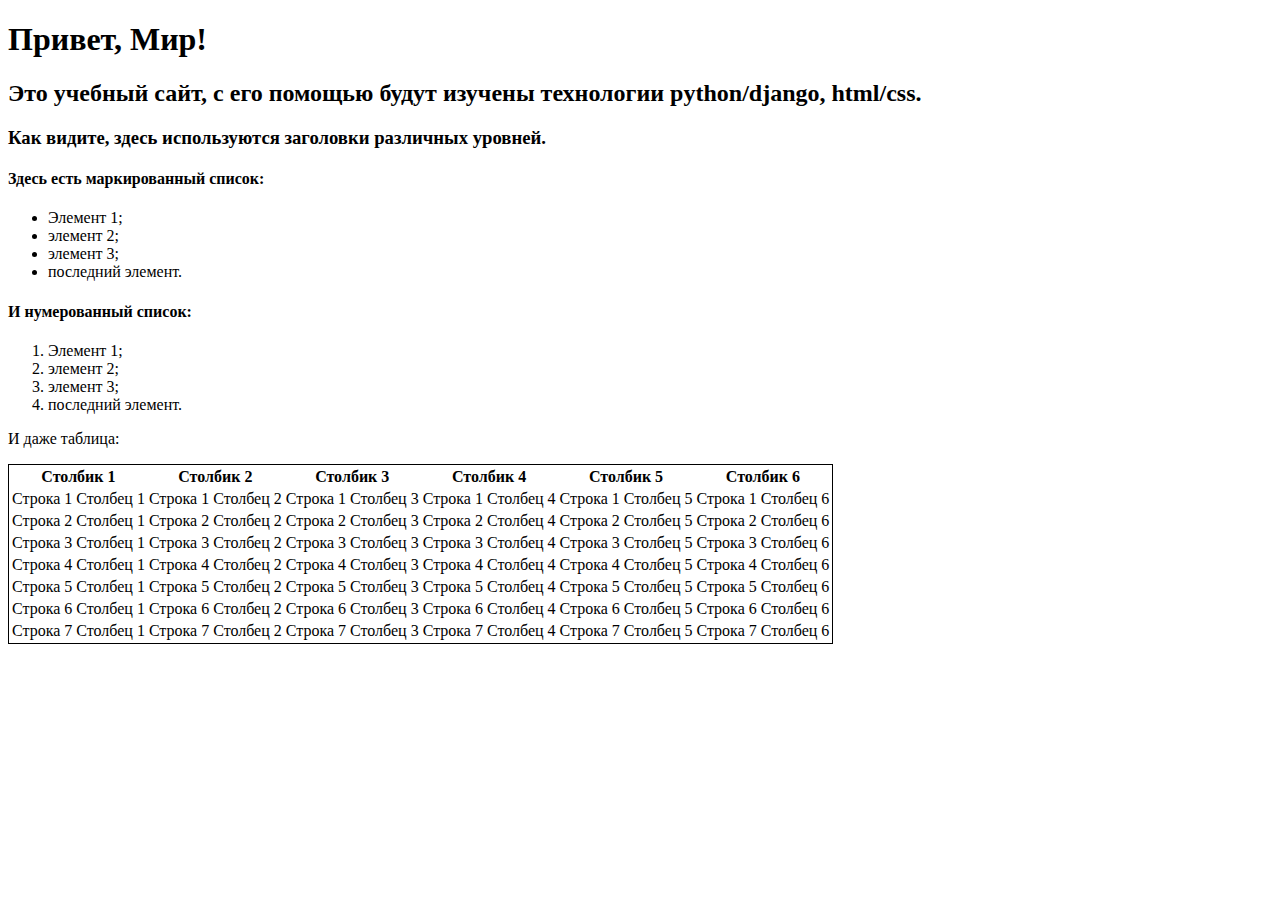
<file: firstwebpage/flatpages/templates/index.html>
<!DOCTYPE html> 
<html> 
 <head> 
 <title>Привет, Мир!</title> 
 </head> 
 <body> 
 <h1>Привет, Мир!</h1> 
 <h2>Это учебный сайт, с его помощью будут изучены  технологии  
 python/django, html/css.</h2> 
 <h3>Как видите, здесь используются заголовки различных   уровней.</h3> 
 
 <h4> Здесь есть маркированный список:</h4>
<ul> 
 <li>Элемент 1;</li> 
 <li>элемент 2;</li> 
 <li>элемент 3;</li> 
 <li>последний элемент.</li> 
 </ul> 

 
 <h4> И нумерованный список:</h4>
<ol> 
 <li>Элемент 1;</li> 
 <li>элемент 2;</li> 
 <li>элемент 3;</li> 
 <li>последний элемент.</li> 
 </ol> 

 <p>И даже таблица:</p> 
 <table style="border: 1px solid #000"> 
 <thead> 
 <tr> 
 <th>Столбик 1</th> 
 <th>Столбик 2</th> 
 <th>Столбик 3</th> 
 <th>Столбик 4</th> 
 <th>Столбик 5</th> 
 <th>Столбик 6</th>
 </tr> 
 </thead> 
 <tr> 
 <td>Строка 1 Столбец 1</td>
 <td>Строка 1 Столбец 2</td> 
 <td>Строка 1 Столбец 3</td> 
 <td>Строка 1 Столбец 4</td> 
 <td>Строка 1 Столбец 5</td>
 <td>Строка 1 Столбец 6</td>
 </tr> 
 <tr> 
 <td>Строка 2 Столбец 1</td> 
 <td>Строка 2 Столбец 2</td> 
 <td>Строка 2 Столбец 3</td> 
 <td>Строка 2 Столбец 4</td>
 <td>Строка 2 Столбец 5</td>
 <td>Строка 2 Столбец 6</td> 
 </tr> 
 <tr> 
 <td>Строка 3 Столбец 1</td> 
 <td>Строка 3 Столбец 2</td> 
 <td>Строка 3 Столбец 3</td> 
 <td>Строка 3 Столбец 4</td> 
 <td>Строка 3 Столбец 5</td>
 <td>Строка 3 Столбец 6</td>
 </tr> 
 <tr> 
 <td>Строка 4 Столбец 1</td> 
 <td>Строка 4 Столбец 2</td> 
 <td>Строка 4 Столбец 3</td> 
 <td>Строка 4 Столбец 4</td>
 <td>Строка 4 Столбец 5</td>
 <td>Строка 4 Столбец 6</td> 
 </tr> 
 <tr> 
 <td>Строка 5 Столбец 1</td> 
 <td>Строка 5 Столбец 2</td> 
 <td>Строка 5 Столбец 3</td> 
 <td>Строка 5 Столбец 4</td>
 <td>Строка 5 Столбец 5</td>
 <td>Строка 5 Столбец 6</td> 
 </tr> 
 <tr> 
 <td>Строка 6 Столбец 1</td> 
 <td>Строка 6 Столбец 2</td> 
 <td>Строка 6 Столбец 3</td> 
 <td>Строка 6 Столбец 4</td>
 <td>Строка 6 Столбец 5</td>
 <td>Строка 6 Столбец 6</td> 
 </tr>
<tr> 
 <td>Строка 7 Столбец 1</td> 
 <td>Строка 7 Столбец 2</td> 
 <td>Строка 7 Столбец 3</td> 
 <td>Строка 7 Столбец 4</td>
 <td>Строка 7 Столбец 5</td>
 <td>Строка 7 Столбец 6</td> 
 </tr>  
 </table> 
 </body> 
</html>
</file>
